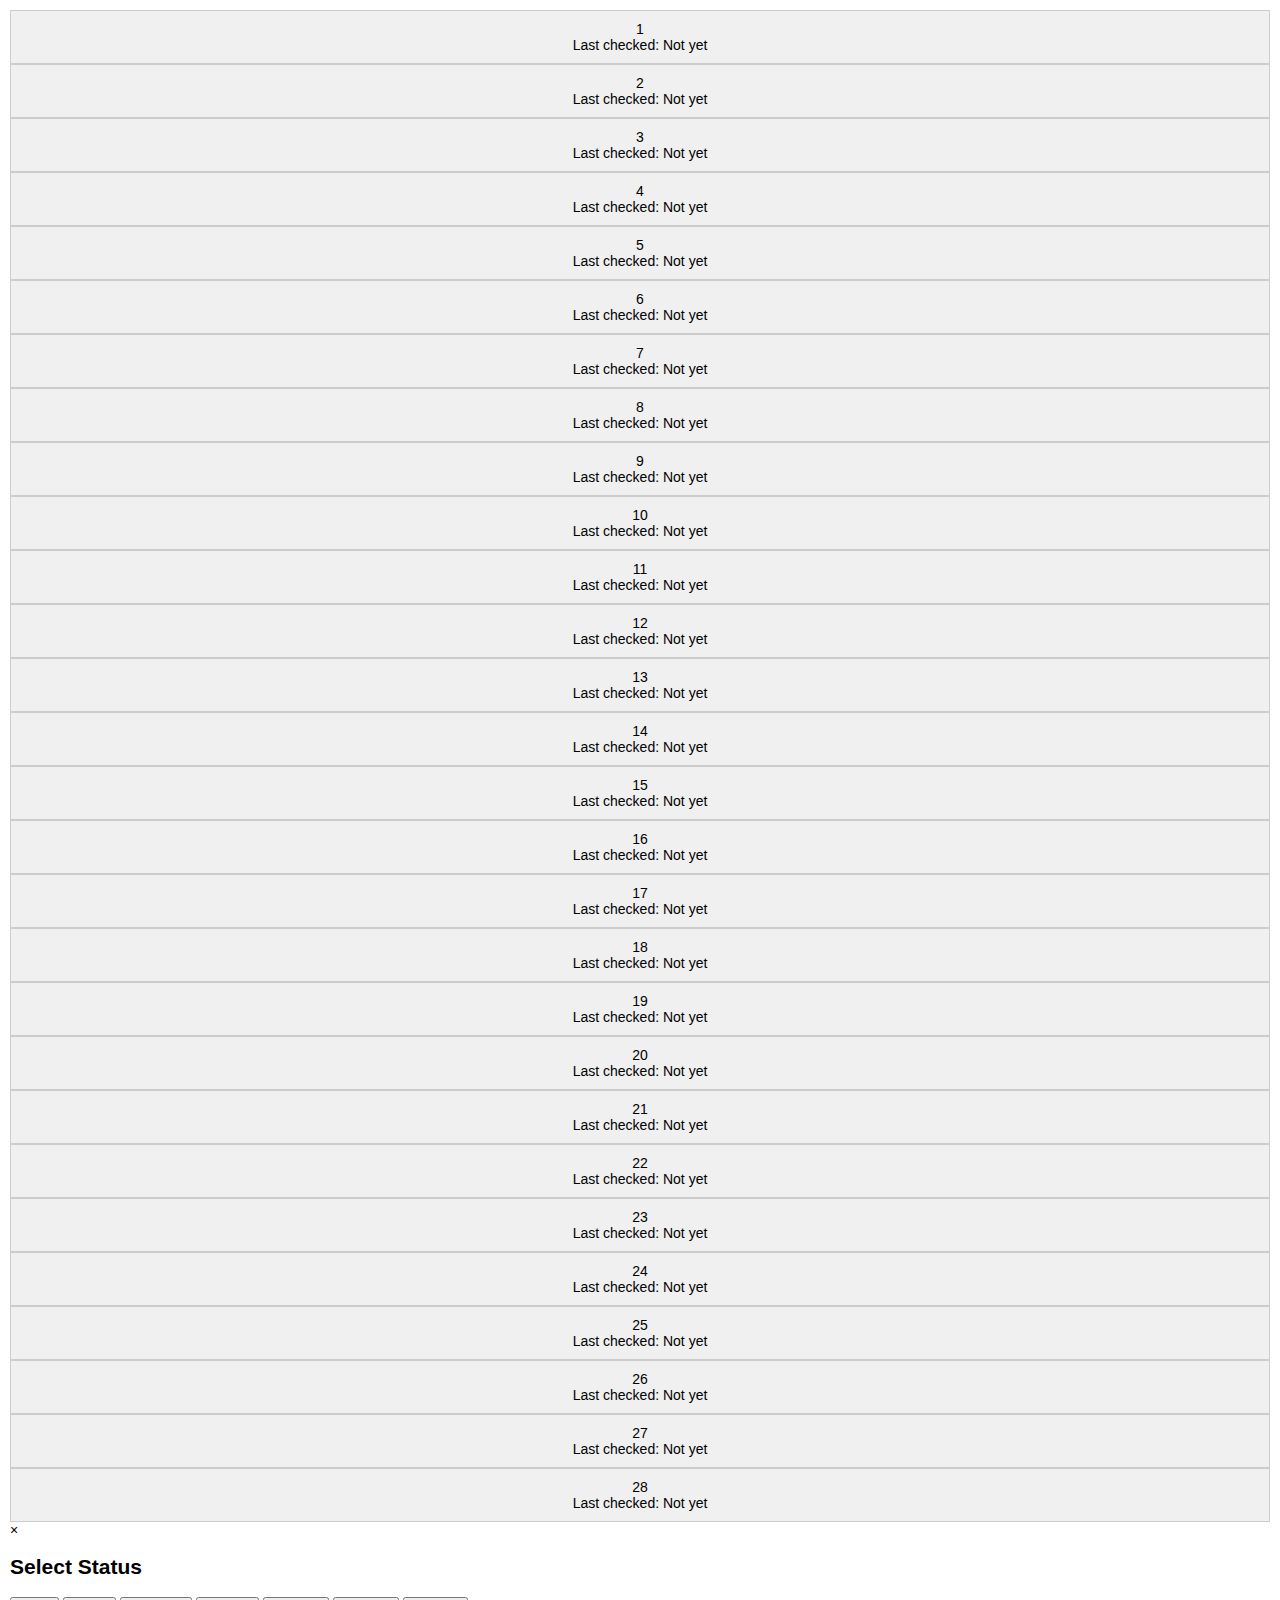
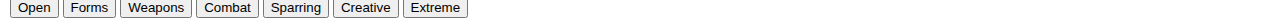
<file: index2.html>
<!DOCTYPE html>
<html lang="en">
<head>
    <meta charset="UTF-8">
    <meta name="viewport" content="width=device-width, initial-scale=1.0">
    <title>Ring Status</title>
    <link rel="stylesheet" href="styles.css">
</head>
<body>
    <div class="ring-container">
        <!-- Generate all 28 rings -->
        <div class="ring" id="ring1">
            <span class="ring-number">1</span>
            <div class="time-stamp">Last checked: <span class="timestamp" id="time1">Not yet</span></div>
        </div>
        <div class="ring" id="ring2">
            <span class="ring-number">2</span>
            <div class="time-stamp">Last checked: <span class="timestamp" id="time2">Not yet</span></div>
        </div>
        <div class="ring" id="ring3">
            <span class="ring-number">3</span>
            <div class="time-stamp">Last checked: <span class="timestamp" id="time3">Not yet</span></div>
        </div>
        <div class="ring" id="ring4">
            <span class="ring-number">4</span>
            <div class="time-stamp">Last checked: <span class="timestamp" id="time4">Not yet</span></div>
        </div>
        <div class="ring" id="ring5">
            <span class="ring-number">5</span>
            <div class="time-stamp">Last checked: <span class="timestamp" id="time5">Not yet</span></div>
        </div>
        <div class="ring" id="ring6">
            <span class="ring-number">6</span>
            <div class="time-stamp">Last checked: <span class="timestamp" id="time6">Not yet</span></div>
        </div>
        <div class="ring" id="ring7">
            <span class="ring-number">7</span>
            <div class="time-stamp">Last checked: <span class="timestamp" id="time7">Not yet</span></div>
        </div>
        <div class="ring" id="ring8">
            <span class="ring-number">8</span>
            <div class="time-stamp">Last checked: <span class="timestamp" id="time8">Not yet</span></div>
        </div>
        <div class="ring" id="ring9">
            <span class="ring-number">9</span>
            <div class="time-stamp">Last checked: <span class="timestamp" id="time9">Not yet</span></div>
        </div>
        <div class="ring" id="ring10">
            <span class="ring-number">10</span>
            <div class="time-stamp">Last checked: <span class="timestamp" id="time10">Not yet</span></div>
        </div>
        <div class="ring" id="ring11">
            <span class="ring-number">11</span>
            <div class="time-stamp">Last checked: <span class="timestamp" id="time11">Not yet</span></div>
        </div>
        <div class="ring" id="ring12">
            <span class="ring-number">12</span>
            <div class="time-stamp">Last checked: <span class="timestamp" id="time12">Not yet</span></div>
        </div>
        <div class="ring" id="ring13">
            <span class="ring-number">13</span>
            <div class="time-stamp">Last checked: <span class="timestamp" id="time13">Not yet</span></div>
        </div>
        <div class="ring" id="ring14">
            <span class="ring-number">14</span>
            <div class="time-stamp">Last checked: <span class="timestamp" id="time14">Not yet</span></div>
        </div>
        <div class="ring" id="ring15">
            <span class="ring-number">15</span>
            <div class="time-stamp">Last checked: <span class="timestamp" id="time15">Not yet</span></div>
        </div>
        <div class="ring" id="ring16">
            <span class="ring-number">16</span>
            <div class="time-stamp">Last checked: <span class="timestamp" id="time16">Not yet</span></div>
        </div>
        <div class="ring" id="ring17">
            <span class="ring-number">17</span>
            <div class="time-stamp">Last checked: <span class="timestamp" id="time17">Not yet</span></div>
        </div>
        <div class="ring" id="ring18">
            <span class="ring-number">18</span>
            <div class="time-stamp">Last checked: <span class="timestamp" id="time18">Not yet</span></div>
        </div>
        <div class="ring" id="ring19">
            <span class="ring-number">19</span>
            <div class="time-stamp">Last checked: <span class="timestamp" id="time19">Not yet</span></div>
        </div>
        <div class="ring" id="ring20">
            <span class="ring-number">20</span>
            <div class="time-stamp">Last checked: <span class="timestamp" id="time20">Not yet</span></div>
        </div>
        <div class="ring" id="ring21">
            <span class="ring-number">21</span>
            <div class="time-stamp">Last checked: <span class="timestamp" id="time21">Not yet</span></div>
        </div>
        <div class="ring" id="ring22">
            <span class="ring-number">22</span>
            <div class="time-stamp">Last checked: <span class="timestamp" id="time22">Not yet</span></div>
        </div>
        <div class="ring" id="ring23">
            <span class="ring-number">23</span>
            <div class="time-stamp">Last checked: <span class="timestamp" id="time23">Not yet</span></div>
        </div>
        <div class="ring" id="ring24">
            <span class="ring-number">24</span>
            <div class="time-stamp">Last checked: <span class="timestamp" id="time24">Not yet</span></div>
        </div>
        <div class="ring" id="ring25">
            <span class="ring-number">25</span>
            <div class="time-stamp">Last checked: <span class="timestamp" id="time25">Not yet</span></div>
        </div>
        <div class="ring" id="ring26">
            <span class="ring-number">26</span>
            <div class="time-stamp">Last checked: <span class="timestamp" id="time26">Not yet</span></div>
        </div>
        <div class="ring" id="ring27">
            <span class="ring-number">27</span>
            <div class="time-stamp">Last checked: <span class="timestamp" id="time27">Not yet</span></div>
        </div>
        <div class="ring" id="ring28">
            <span class="ring-number">28</span>
            <div class="time-stamp">Last checked: <span class="timestamp" id="time28">Not yet</span></div>
        </div>
    </div>

    <!-- Modal Structure -->
    <div id="modal" class="modal">
        <div class="modal-content">
            <span class="close">&times;</span>
            <h2>Select Status</h2>
            <button class="status-button" data-status="Open">Open</button>
            <button class="status-button" data-status="Forms">Forms</button>
            <button class="status-button" data-status="Weapons">Weapons</button>
            <button class="status-button" data-status="Combat">Combat</button>
            <button class="status-button" data-status="Sparring">Sparring</button>
            <button class="status-button" data-status="Creative">Creative</button>
            <button class="status-button" data-status="Extreme">Extreme</button>
        </div>
    </div>

    <script src="script.js"></script>
</body>
</html>
</file>
<file: styles.css>
/* General Styles */
body {
    font-family: Arial, sans-serif;
    margin: 0;
    padding: 0;
    box-sizing: border-box;
}

/* Grid Container for Rings */
#grid {
    display: grid;
    grid-gap: 10px;
    padding: 10px;
    grid-template-columns: repeat(7, 1fr); /* Default: 7 columns for desktop */
    justify-items: center;
}

/* Ring styles */
.ring {
    background-color: #f0f0f0;
    border: 1px solid #ccc;
    padding: 10px;
    text-align: center;
    width: 100%; /* Make sure it scales within its container */
    box-sizing: border-box;
}

/* Popup Styles */
.popup {
    display: none;
    position: fixed;
    top: 0;
    left: 0;
    width: 100%;
    height: 100%;
    background-color: rgba(0, 0, 0, 0.5);
    justify-content: center;
    align-items: center;
}

.popup-content {
    background-color: white;
    padding: 20px;
    border-radius: 8px;
    width: 90%;
    max-width: 400px; /* Limit max width of popup */
    box-sizing: border-box;
}

/* Media Queries for Mobile */
@media (max-width: 768px) {
    #grid {
        grid-template-columns: repeat(4, 1fr); /* 4 columns for tablets */
    }
}

@media (max-width: 480px) {
    #grid {
        grid-template-columns: repeat(2, 1fr); /* 2 columns for mobile */
    }

    .ring {
        font-size: 12px; /* Smaller font size on mobile */
        padding: 8px;    /* Less padding for mobile */
    }
}

/* Additional mobile styles */
body {
    font-size: 14px; /* Adjust font size for readability on mobile */
    padding: 10px;
}
</file>
